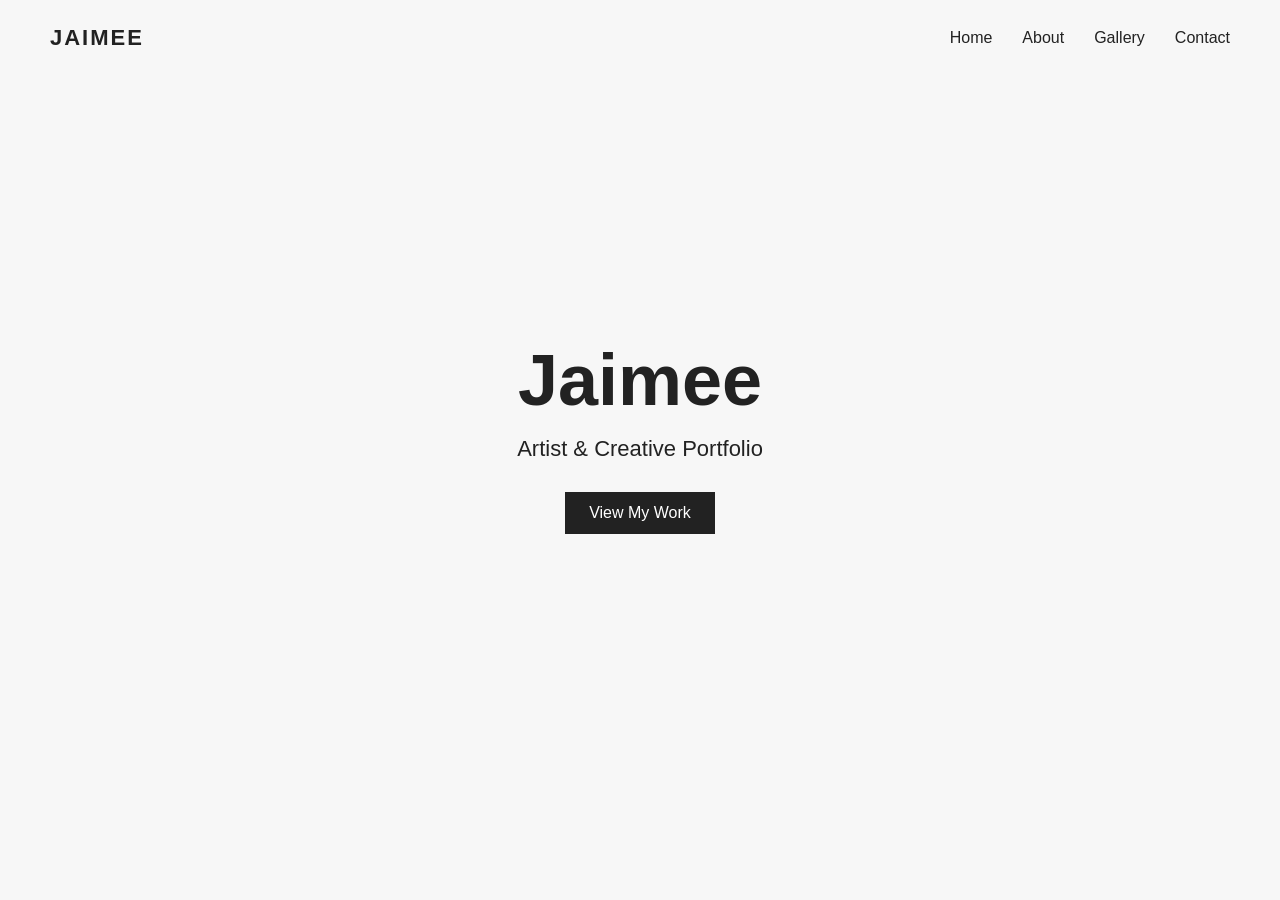
<file: index.html>
<!DOCTYPE html>
<html lang="en">
<head>
    <meta charset="UTF-8">
    <meta name="viewport" content="width=device-width, initial-scale=1.0">

    <title>Jaimee Art Portfolio</title>

    <link rel="stylesheet" href="css/style.css">
</head>

<body>
    <nav>
        <div class="logo">
            <a href="index.html">JAIMEE</a>
        </div>
    
        <div class="nav-links">
            <a href="index.html">Home</a>
            <a href="about.html">About</a>
            <a href="projects.html">Gallery</a>
            <a href="contact.html">Contact</a>
        </div>
    </nav>

    <main>
        <section class="hero">
            <h1>Jaimee</h1>
            <p>Artist & Creative Portfolio</p>
            <a href="projects.html">View My Work</a>
        </section>
    </main>

    <script src="js/main.js"></script>
</body>
</html>
</file>
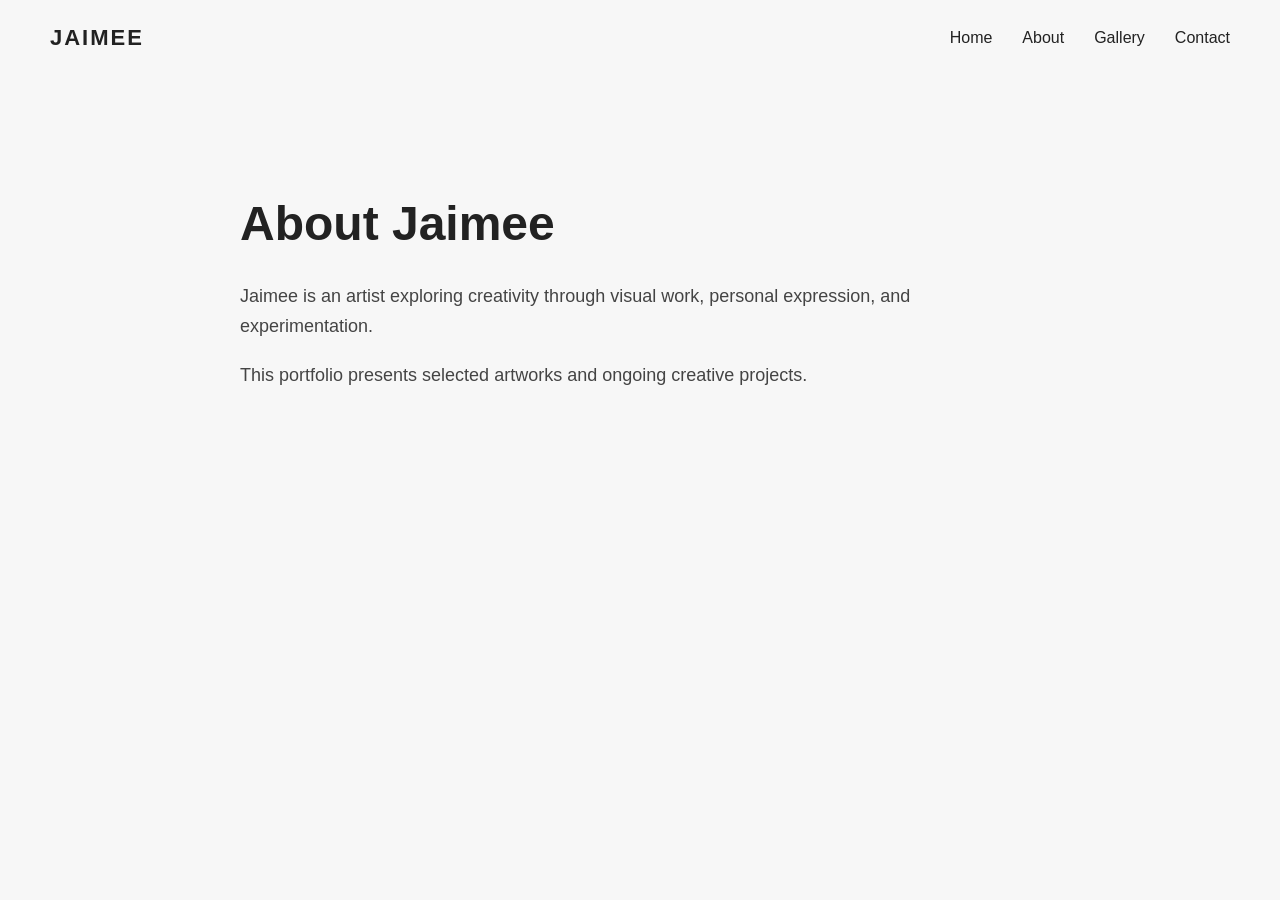
<file: about.html>
<!DOCTYPE html>
<html lang="en">
<head>
    <meta charset="UTF-8">
    <meta name="viewport" content="width=device-width, initial-scale=1.0">
    <title>About - Jaimee Art Portfolio</title>
    <link rel="stylesheet" href="css/style.css">
</head>

<body>
    <nav>
        <div class="logo">
            <a href="index.html">JAIMEE</a>
        </div>
    
        <div class="nav-links">
            <a href="index.html">Home</a>
            <a href="about.html">About</a>
            <a href="projects.html">Gallery</a>
            <a href="contact.html">Contact</a>
        </div>
    </nav>

    <main class="about-page">
        <section class="about-content">
            <div class="about-text">
                <h1>About Jaimee</h1>
                <p>
                    Jaimee is an artist exploring creativity through visual work,
                    personal expression, and experimentation.
                </p>
                <p>
                    This portfolio presents selected artworks and ongoing creative projects.
                </p>
            </div>
        </section>
    </main>

    <script src="js/main.js"></script>
</body>
</html>
</file>
<file: css/style.css>
body {
    margin: 0;
    font-family: Arial, sans-serif;
    background-color: #f7f7f7;
    color: #222;
}


nav {
    display: flex;
    justify-content: space-between;
    align-items: center;
    padding: 25px 50px;
}

.logo a {
    font-size: 22px;
    font-weight: bold;
    letter-spacing: 2px;
    text-decoration: none;
    color: #222;
}

.nav-links {
    display: flex;
    gap: 30px;
}

.nav-links a {
    text-decoration: none;
    color: #222;
    font-size: 16px;
}

.hero {
    min-height: 80vh;
    display: flex;
    flex-direction: column;
    justify-content: center;
    align-items: center;
    text-align: center;
}

.hero h1 {
    font-size: 72px;
    margin: 0;
}

.hero p {
    font-size: 22px;
    margin: 15px 0 30px;
}

.hero a {
    text-decoration: none;
    color: white;
    background-color: #222;
    padding: 12px 24px;
}
.gallery-page {
    padding: 40px 50px;
}

.gallery-page h1 {
    font-size: 48px;
    margin-bottom: 40px;
}

.gallery-grid {
    display: grid;
    grid-template-columns: repeat(3, 1fr);
    gap: 25px;
}

.art-card {
    height: 300px;
    background-color: #ddd;
    display: flex;
    align-items: center;
    justify-content: center;
    font-size: 20px;
}
.art-card {
    overflow: hidden;
}

.art-card {
    background: none;
    height: auto;
    display: block;
}

.art-card img {
    width: 100%;
    height: auto;
    display: block;
}
.gallery-image {
    cursor: pointer;
}

.lightbox {
    display: none;
    position: fixed;
    z-index: 1000;
    left: 0;
    top: 0;
    width: 100%;
    height: 100%;
    background: rgba(0, 0, 0, 0.9);
    justify-content: center;
    align-items: center;
}

.lightbox img {
    max-width: 90%;
    max-height: 90%;
}

.close {
    position: absolute;
    top: 25px;
    right: 40px;
    color: white;
    font-size: 40px;
    cursor: pointer;
}
.art-info {
    margin-top: 12px;
}

.art-info h3 {
    margin: 0;
    font-size: 18px;
    font-weight: 500;
}

.art-info p {
    margin: 5px 0 0;
    font-size: 14px;
    color: #777;
}
.about-page {
    padding: 80px 50px;
}

.about-content {
    max-width: 800px;
    margin: 0 auto;
}

.about-text h1 {
    font-size: 48px;
    margin-bottom: 30px;
}

.about-text p {
    font-size: 18px;
    line-height: 1.7;
    color: #444;
}
</file>
